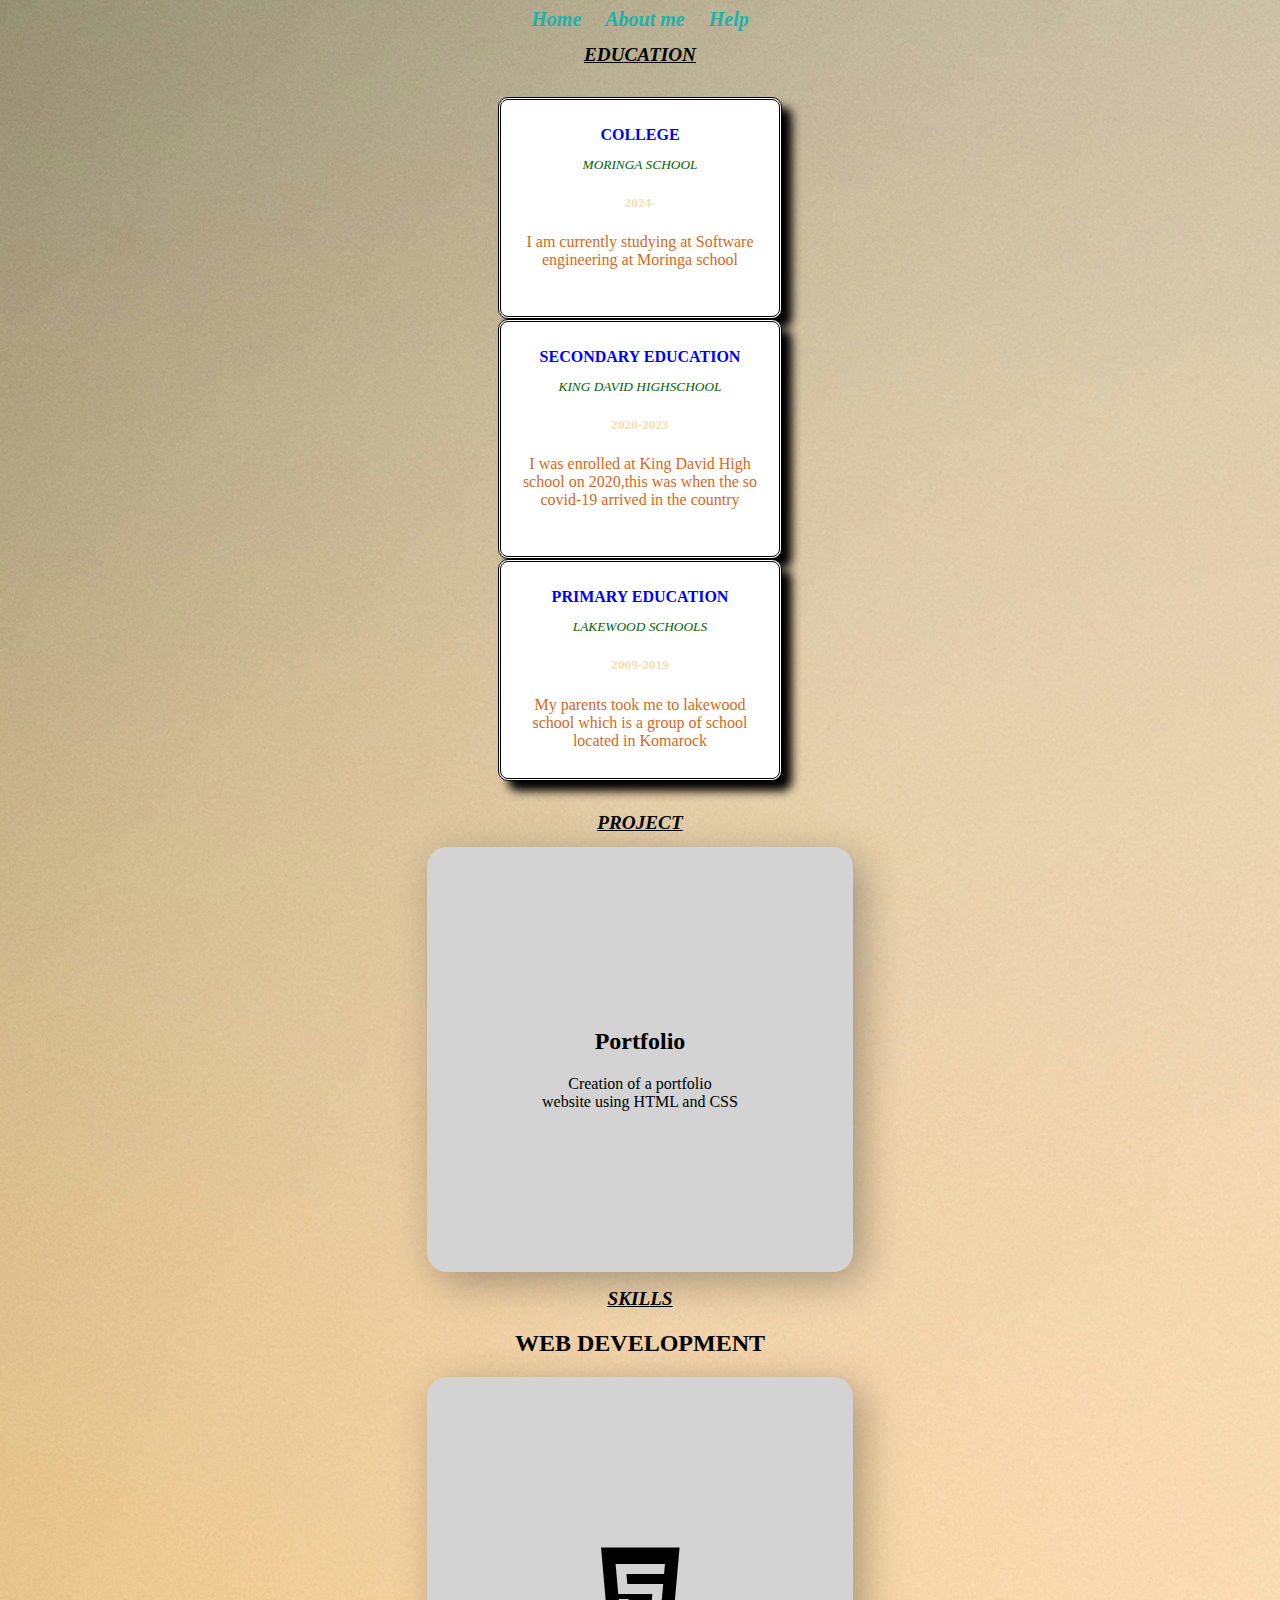
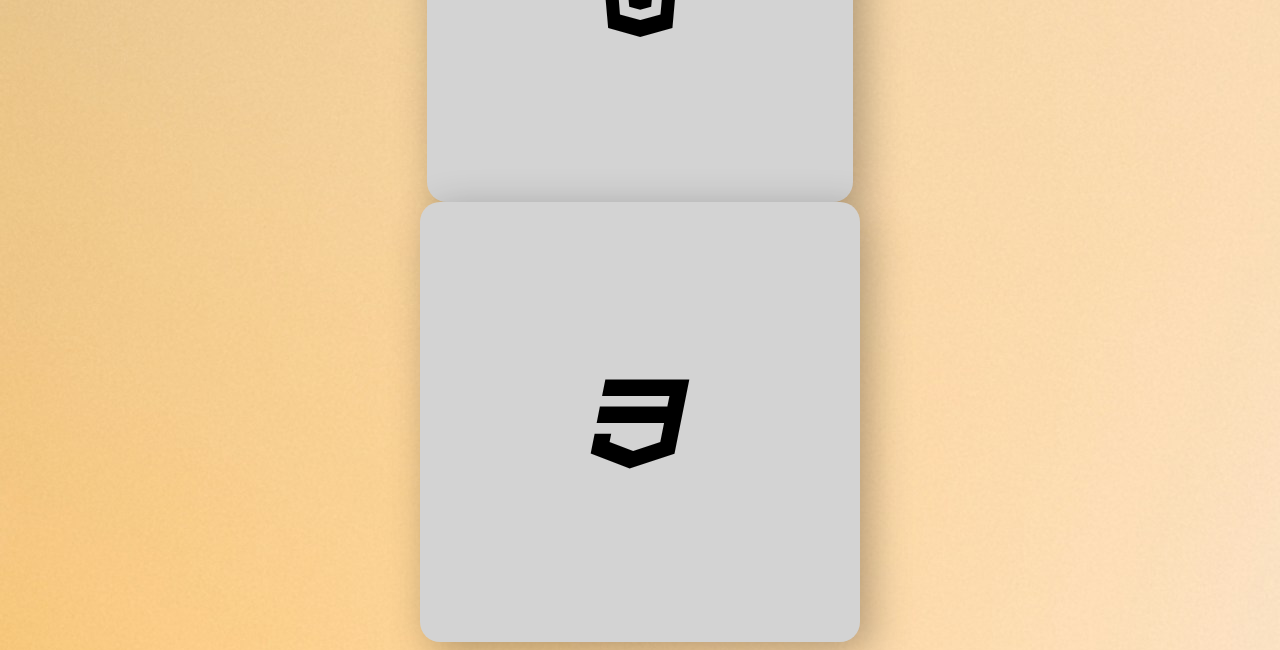
<file: about me.html>
<!DOCTYPE html>
<html lang="en">
<head>
    <meta charset="UTF-8">
    <meta name="viewport" content="width=device-width, initial-scale=1.0">
    <link rel="stylesheet" href="./about.css">
    <link rel="stylesheet" href="https://cdnjs.cloudflare.com/ajax/libs/font-awesome/4.7.0/css/font-awesome.min.css" integrity="sha512-SfTiTlX6kk+qitfevl/7LibUOeJWlt9rbyDn92a1DqWOw9vWG2MFoays0sgObmWazO5BQPiFucnnEAjpAB+/Sw==" crossorigin="anonymous" referrerpolicy="no-referrer" />
    <title>About</title>
</head>
<body>
    <section>
        <div id="navbar">
            <a href="./home.html">Home</a>
            <a href="./about me.html">About me</a>
            <a href="./Help.html" target="_blank">Help</a>
</div>
</section>
    <section id="container1">
        <div class="ed">
        <h1>EDUCATION</h1>
        <br>
        <div id="COLLEGE">
        <H2>COLLEGE</H2>
        <h3>MORINGA SCHOOL</h3><h5>2024-</h5>
        <p>I am currently studying at Software engineering at Moringa school</p>
        <br>
        </div>
        <div id="SECONDARY">
        <h2>SECONDARY EDUCATION</h2>
        <h3>KING DAVID HIGHSCHOOL</h3><h5>2020-2023</h5>
        <p>I was enrolled at King David High school on 2020,this was when the so covid-19 arrived in the country</p>
        <br>
        </div>
        <div id="PRIMARY">
        <h2>PRIMARY EDUCATION</h2>
        <h3>LAKEWOOD SCHOOLS</h3><h5>2009-2019</h5>
        <p>My parents took me to lakewood school which is a group of school located in Komarock</p>
            </div>
    </div>
    </section>
    <br>
    <section id="container2">
        <div>
            <h1>PROJECT</h1>
            <div id="containerinsideacontainer">
            <h2>Portfolio</h2>
            <d>Creation of a portfolio <br>
                website using HTML and CSS
            </div>
            </p>
        </div>  
      </section>
      <section class="skills">
        <div>
            <h1>SKILLS</h1>
            <h2>WEB DEVELOPMENT</h2>
            <div id="all">
            <div id="icon1">
            <i class="fa fa-html5" aria-hidden="true"></i>
            </div>
            <div id="icon2">
            <i class="fa fa-css3" aria-hidden="true"></i>
</div>
        </div>
</div>
      </section>
</body>
</html>
</file>
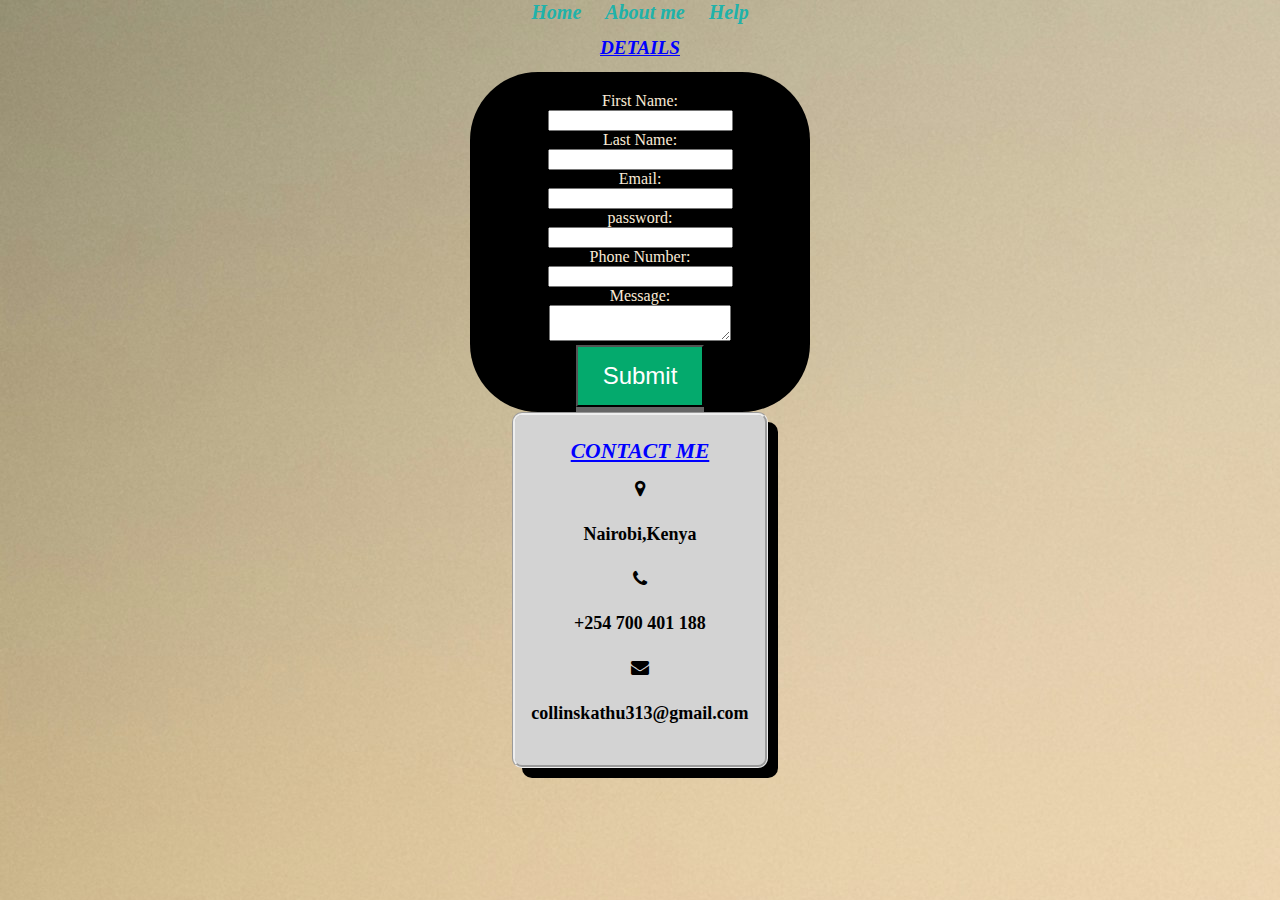
<file: Help.html>
<!DOCTYPE html>
<html lang="en">
<head>
    <meta charset="UTF-8">
    <meta name="viewport" content="width=device-width, initial-scale=1.0">
    <link rel="stylesheet" href="Help.css">
    <link rel="stylesheet" href="https://cdnjs.cloudflare.com/ajax/libs/font-awesome/4.7.0/css/font-awesome.min.css" integrity="sha512-SfTiTlX6kk+qitfevl/7LibUOeJWlt9rbyDn92a1DqWOw9vWG2MFoays0sgObmWazO5BQPiFucnnEAjpAB+/Sw==" crossorigin="anonymous" referrerpolicy="no-referrer" />
    <title>Help</title>
</head>
<body>
    <section>
        <div id="link">
            <a href="./home.html">Home</a>
            <a href="./about me.html">About me</a>
            <a href="./Help.html" target="_blank">Help</a>
</div>
</section>
    <div id="heading">
    <h1>DETAILS</h1>
</div>
<div id="form">
    <form>
        <label for="fname">First Name:</label><br>
        <input type="text" id="fname" name="fname"><br>
        <label for="lname">Last Name:</label><br>
        <input type="text" id="lname" name="lname"><br>
        <label for="email">Email:</label><br>
        <input type="email" id="email" name="email"><br>
        <label for="password">password:</label><br>
        <input type="password" id="password" name="password"><br>
        <label for="phone">Phone Number:</label><br>
        <input type="tel" id="phone" name="phone"><br>
        <label for="message">Message:</label><br>
        <textarea id="message" name="message"></textarea><br>
        <button>Submit</button>
    </form>
</div>
<div id="details">
    <h1>CONTACT ME</h1>
    <i class="fa fa-map-marker" aria-hidden="true"></i>
    <h4>Nairobi,Kenya</h4>
    <i class="fa fa-phone" aria-hidden="true"></i>
    <h4>+254 700 401 188</h4>
    <i class="fa fa-envelope" aria-hidden="true"></i>
    <h4>collinskathu313@gmail.com</h4>



</div>
</body>
</html>
</file>
<file: about.css>
body{
    text-align: center;
    background-image:url(./nathan-dumlao-EwaV3HjwmUo-unsplash.jpg)
}
#navbar a{
    color: lightseagreen;
    text-decoration: none;
    cursor: pointer;
    padding: 10px;
    font-size: 20px;
    font-family: 'Times New Roman', Times, serif;
    font-weight: bolder;
    font-style: oblique;
}
#navbar a:hover{
    text-align: center;
    color: black;
    background-color: lightblue;
    border-radius: 20px;
    box-shadow: 10px 1px 10px rgba(0,0,0,0.3);

}
 h1{
    color: black;
    font-size: larger;
    font-family: 'Times New Roman', Times, serif;
    font-weight: bolder;
    font-style: oblique;
}
.ed h2{
    color: blue;
    font-size: medium;
    font-family: 'Times New Roman', Times, serif;
    font-weight: bold;
    font-style:normal;
}
.ed h3{
    color: darkgreen;
    font-size: smaller;
    font-family: 'Times New Roman', Times, serif;
    font-weight: normal;
    font-style: italic;
}
.ed p{
    color:chocolate;
    font-weight: 400;
}
#containerinsideacontainer{
    display: flex;
    flex-direction: column;
    align-items: center;
    justify-content: center;
    margin:auto;
    padding: 1%;
    background-color: lightgray;
    border-radius: 20px;
    width: 400px;
    height: 400px;
    box-shadow: 10px 10px 40px rgba(0,0,0,0.3);
    font-family: 'Times New Roman', Times, serif;
}
#containerinsideacontainer:hover{
    color: black;
    cursor: pointer;
    background-color: lightblue;
}
#icon1{  display: flex;
    flex-direction: row;
    align-items: center;
    justify-content: center;
    margin:auto;
    padding: 1%;
    background-color: lightgray;
    border-radius: 20px;
    width: 400px;
    height: 400px;
    box-shadow: 10px 10px 40px rgba(0,0,0,0.3);
    font-family: 'Times New Roman', Times, serif;
    font-size: 100px;
}
    

#icon1:hover{
    color: black;
    cursor: pointer;
    background-color: lightblue;
}
#icon2{
    display: flex;
    flex-direction: row;
    align-items: center;
    justify-content: center;
    margin: auto;
    padding: 20px;
    background-color: lightgray;
    border-radius: 20px;
    width: 400px;
    height: 400px;
    box-shadow: 10px 10px 40px rgba(0,0,0,0.3);
    font-family: 'Times New Roman', Times, serif;
    font-size: 100px;
}
#icon2:hover{
    color: black;
    cursor: pointer;
    background-color: lightblue;
}
.all{
    display: flex;
    flex-direction: row;
}
div h1{
    text-decoration: underline;
}
#COLLEGE{
    border-radius: 10px;
    width: 20%;
    border-style: double;
    background-color: white;
    box-shadow: 10px 10px 10px black;
    padding: 1%;
    margin:auto;
}
#SECONDARY{
    border-radius: 10px;
    width: 20%;
    border-style: double;
    background-color: white;
    box-shadow: 10px 10px 10px black;
    padding: 1%;
    margin:auto;
}
#PRIMARY{
    border-radius: 10px;
    width: 20%;
    border-style: double;
    background-color: white;
    box-shadow: 10px 10px 10px black;
    padding: 1%;
    margin:auto;
}
#COLLEGE:hover{
    background-color: black;
}
#SECONDARY:hover{
    background-color: black;
}
#PRIMARY:hover{
    background-color: black;
}
h5{
    color: wheat;
}
</file>
<file: Help.css>
body{
    background-image: url(./nathan-dumlao-EwaV3HjwmUo-unsplash.jpg);
    margin: auto;
    padding: 1px;
    text-align: center;
}
a{
    color: lightseagreen;
    text-decoration: none;
    cursor: pointer;
    padding: 10px;
    font-size: 20px;
    font-family: 'Times New Roman', Times, serif;
    font-weight: bolder;
    font-style: oblique;
}
a:hover{
    text-align: center;
    color: black;
    background-color: lightblue;
    box-shadow: 10px 10px 10px rgba(0,0,0,0.3);
    cursor: pointer;
    border-radius: 20px;
}
h1{
    color: blue;
    font-size: larger;
    font-family: 'Times New Roman', Times, serif;
    font-weight: bolder;
    font-style: oblique;
    text-decoration: underline;
}
#form{
    border-radius: 20%;
    text-align: center;
    background-color: black;
    padding: 20px;
    width: 300px;
    height: 300px;
    margin: auto;
    color: antiquewhite;
}
button{
    padding: 15px 25px;
    font-size: 24px;
    background-color: #04aa6d;
    color: #fff;
    box-shadow: 0 5px #666;
}
button :hover{
    background-color: lightblue;
    cursor: pointer;
    border-radius: 20px;
}
button:active{
    background-color: #3e8e41;
    transform:translate3d(4px);
    box-shadow: 0 9px #999;
}
#details{
    border-radius: 10px;
    border-style: groove;
    box-shadow: 10px 10px #000;
    background-color: lightgray;
    width: 230px;
    height: 330px;
    margin: auto;
    padding: 10px;
    font-size: 18px;
    font-family: 'Times New Roman', Times, serif;
    justify-content: center;
    
}
</file>
